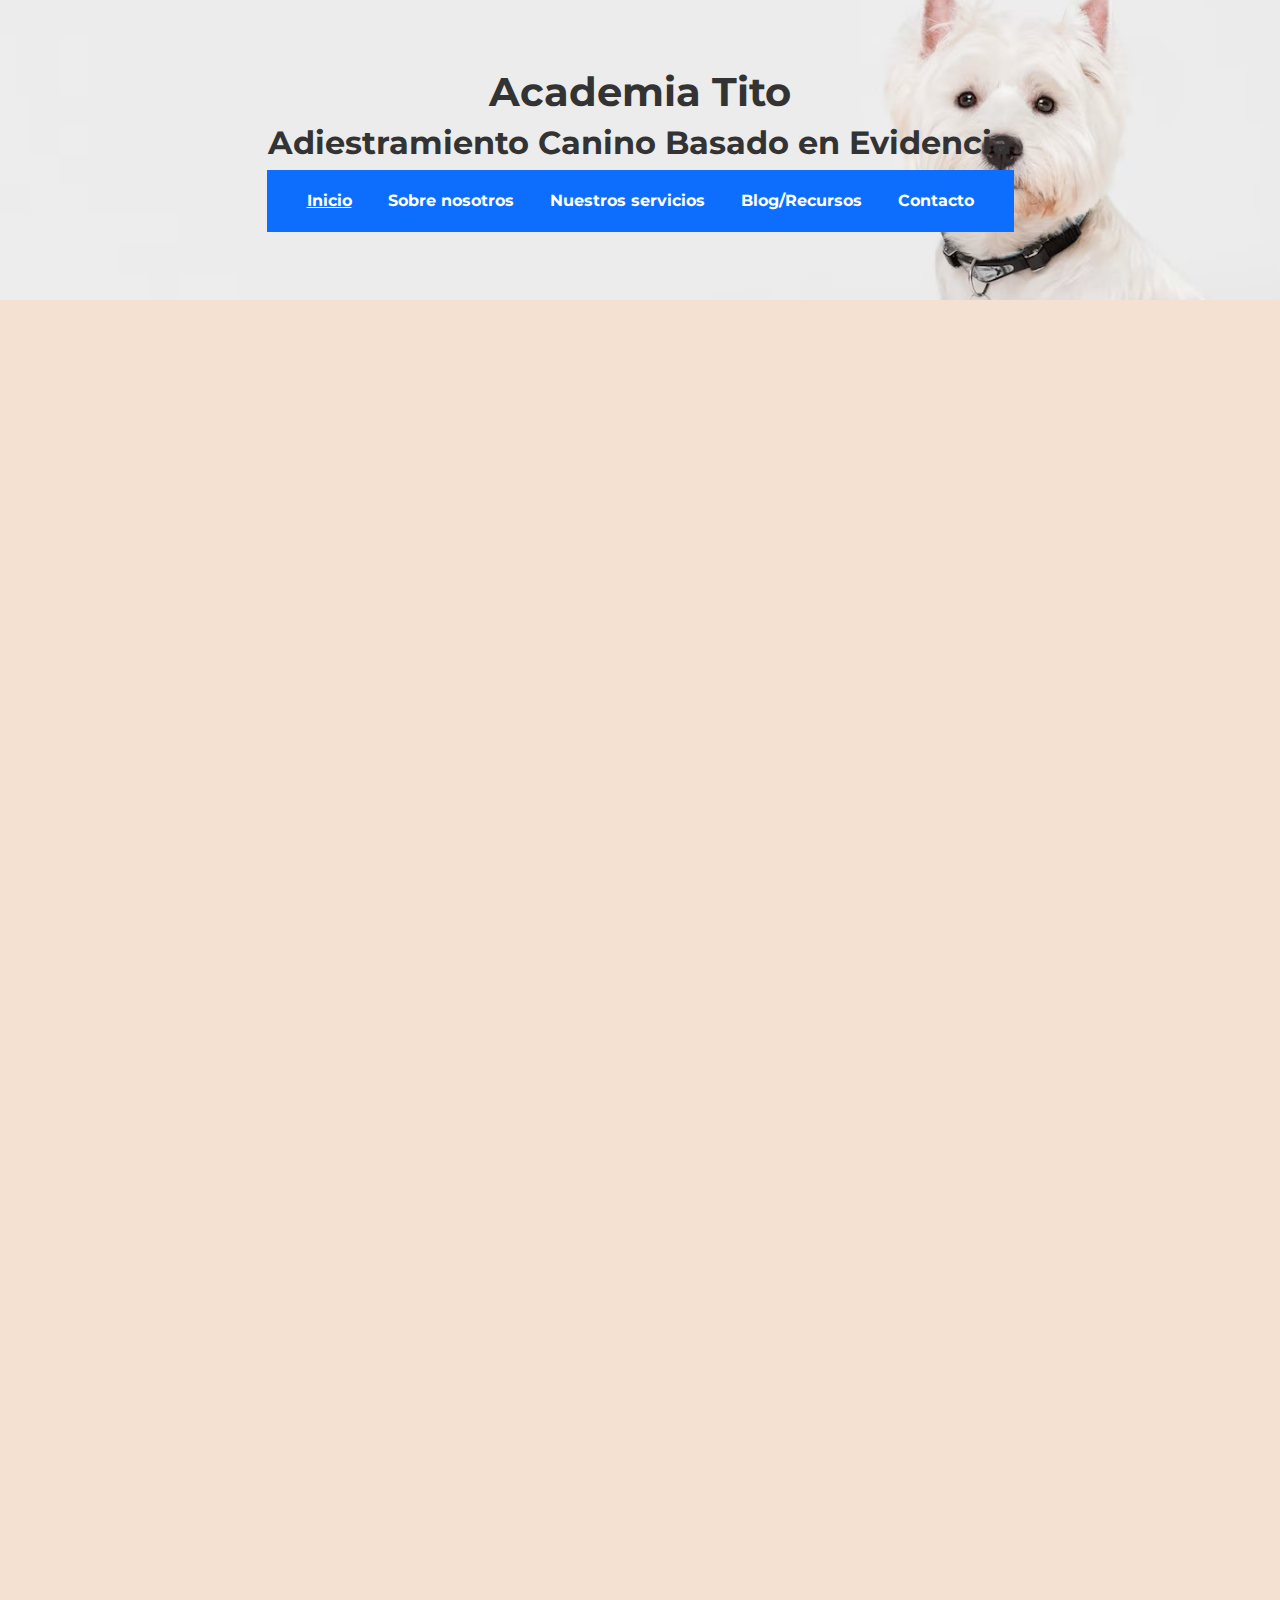
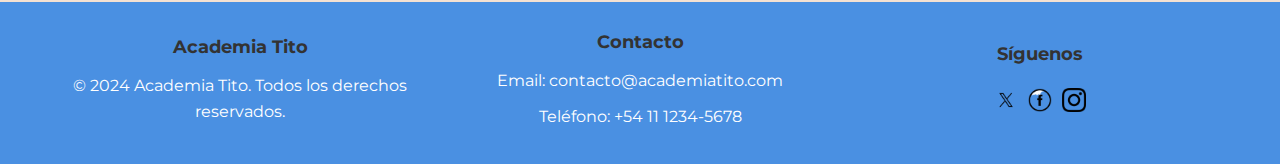
<file: index.html>
<!DOCTYPE html>
<html lang="es">
<head>
    <meta charset="UTF-8">
    <meta name="viewport" content="width=device-width, initial-scale=1.0">
    <meta name="description" content="Academia Tito - Adiestramiento canino basado en evidencia. Aprende técnicas efectivas y científicas para mejorar el comportamiento de tu perro.">
    <title>Academia Tito - Adiestramiento Canino</title>
    <link rel="icon" href="images/dog-1024.webp">
    <link href="https://cdn.jsdelivr.net/npm/bootstrap@5.3.0/dist/css/bootstrap.min.css" rel="stylesheet">
    <link rel="stylesheet" href="css/academia.css">
    <link rel="preconnect" href="https://fonts.googleapis.com">
    <link rel="preconnect" href="https://fonts.gstatic.com" crossorigin>
    <link href="https://fonts.googleapis.com/css2?family=Montserrat:ital,wght@0,100..900;1,100..900&family=Overpass:ital,wght@0,100..900;1,100..900&display=swap" rel="stylesheet">
</head>

<body> 
    <header id="header_index">
        <a href="#"><h1>Academia Tito</h1></a>
        <h2>Adiestramiento Canino Basado en Evidencia</h2>
        <nav class="navbar navbar-expand-lg navbar-dark bg-primary">
            <div class="container-fluid">
                <button class="navbar-toggler" type="button" data-bs-toggle="collapse" data-bs-target="#navbarNav" aria-controls="navbarNav" aria-expanded="false" aria-label="Toggle navigation">
                    <span class="navbar-toggler-icon"></span>
                </button>
                <div class="collapse navbar-collapse" id="navbarNav">
                    <ul class="navbar-nav ms-auto">
                        <li class="nav-item"><a class="nav-link active" href="#">Inicio</a></li>
                        <li class="nav-item"><a class="nav-link" href="pages/nosotros.html">Sobre nosotros</a></li>
                        <li class="nav-item"><a class="nav-link" href="pages/servicios.html">Nuestros servicios</a></li>
                        <li class="nav-item"><a class="nav-link" href="pages/blog.html">Blog/Recursos</a></li>
                        <li class="nav-item"><a class="nav-link" href="pages/contacto.html">Contacto</a></li>
                    </ul>
                </div>
            </div>
        </nav>
    </header>
    <main>
        <section class="container-box image-overlay">
            <img src="images/index1.jpg" alt="Mujr con pelota naranja y jugando con un perro marrón" class="background-image">
            <div class="overlay-content">
                <h2>Perros y tutores felices</h2>
                <p>¿Listo para comenzar el viaje hacia un mejor comportamiento de tu perro? ¡Contáctanos o
                    inscríbete en uno de nuestros cursos hoy mismo!</p>
                <a href="pages/contacto.html" class="boton" role="button">Contáctanos</a>
            </div>
        </section>
        <section class="container-box">
            <h2>Testimonios</h2>
            <p>Bienvenidos a nuestra academia de adiestramiento canino, donde utilizamos
                técnicas basadas en las leyes del aprendizaje del conductismo para lograr un vínculo positivo y efectivo entre los perros y sus dueños. Creemos en un adiestramiento respetuoso, científico y basado en evidencia.</p>
            <div class="container-test">
                <article class="testimonio">
                    <img src="images/test1.jpg" alt="Mujer alzando un perro">
                    <p class="testimonio-text">“Gracias a Academia Tito, mi perro dejó de tirar de la correa en los paseos. Ahora caminamos juntos sin estrés y disfrutamos mucho más del tiempo al aire libre. ¡Súper recomendado!”</p>
                    <p class="testimonio-autor">— Mariana G.</p>
                </article>
                <article class="testimonio">
                    <img src="images/test2.jpg" alt="Joven acariciando un galgo">
                    <p class="testimonio-text">“Tenía miedo de que mi cachorro nunca aprendiera a obedecer, pero con el enfoque de refuerzo positivo todo cambió. ¡Ahora responde a mis comandos y nuestra conexión es increíble!”</p>
                    <p class="testimonio-autor">— Carlos R.</p>
                </article>
                <article class="testimonio">
                    <img src="images/test3.jpg" alt="Mujer joven abrazando a un labrador">
                    <p class="testimonio-text">“Mi perro solía ladrar sin parar y me preocupaba que molestara a los vecinos. Gracias al equipo de Academia Tito, aprendimos juntos a manejar su ansiedad. ¡Ahora está más tranquilo y feliz!”</p>
                    <p class="testimonio-autor">— Ana L.</p>
                </article>
            </div>
            <a href="pages/contacto.html" class="boton" role="button">Contáctanos</a>
        </section>
    </main>
    <footer class="footer">
        <div class="footer-container">
            <div class="footer-div">
                <h3>Academia Tito</h3>
                <p>&copy; 2024 Academia Tito. Todos los derechos reservados.</p>
            </div>
            <div class="footer-div">
                <h3>Contacto</h3>
                <p>Email: contacto@academiatito.com</p>
                <p>Teléfono: +54 11 1234-5678</p>
            </div>
            <div class="footer-div">
                <h3>Síguenos</h3>
                <ul class="social">
                    <li><a href="https://x.com/AcademiaTito" target="_blank">                    
                        <img src="images/x_logo.png" alt="Icono de X" class="icon">
                    </a></li>
                    <li><a href="https://facebook.com/AcademiaTito" target="_blank">
                        <img src="images/fb_logo.png" alt="Icono de Facebook" class="icon">
                    </a></li>
                    <li><a href="https://instagram.com/AcademiaTito" target="_blank">
                        <img src="images/ig_logo.png" alt="Icono de Instagram" class="icon">
                    </a></li>
                </ul> 
            </div>
        </div>
    </footer>
    <script src="https://cdn.jsdelivr.net/npm/bootstrap@5.3.0/dist/js/bootstrap.bundle.min.js"></script>
</body>
</html>
</file>
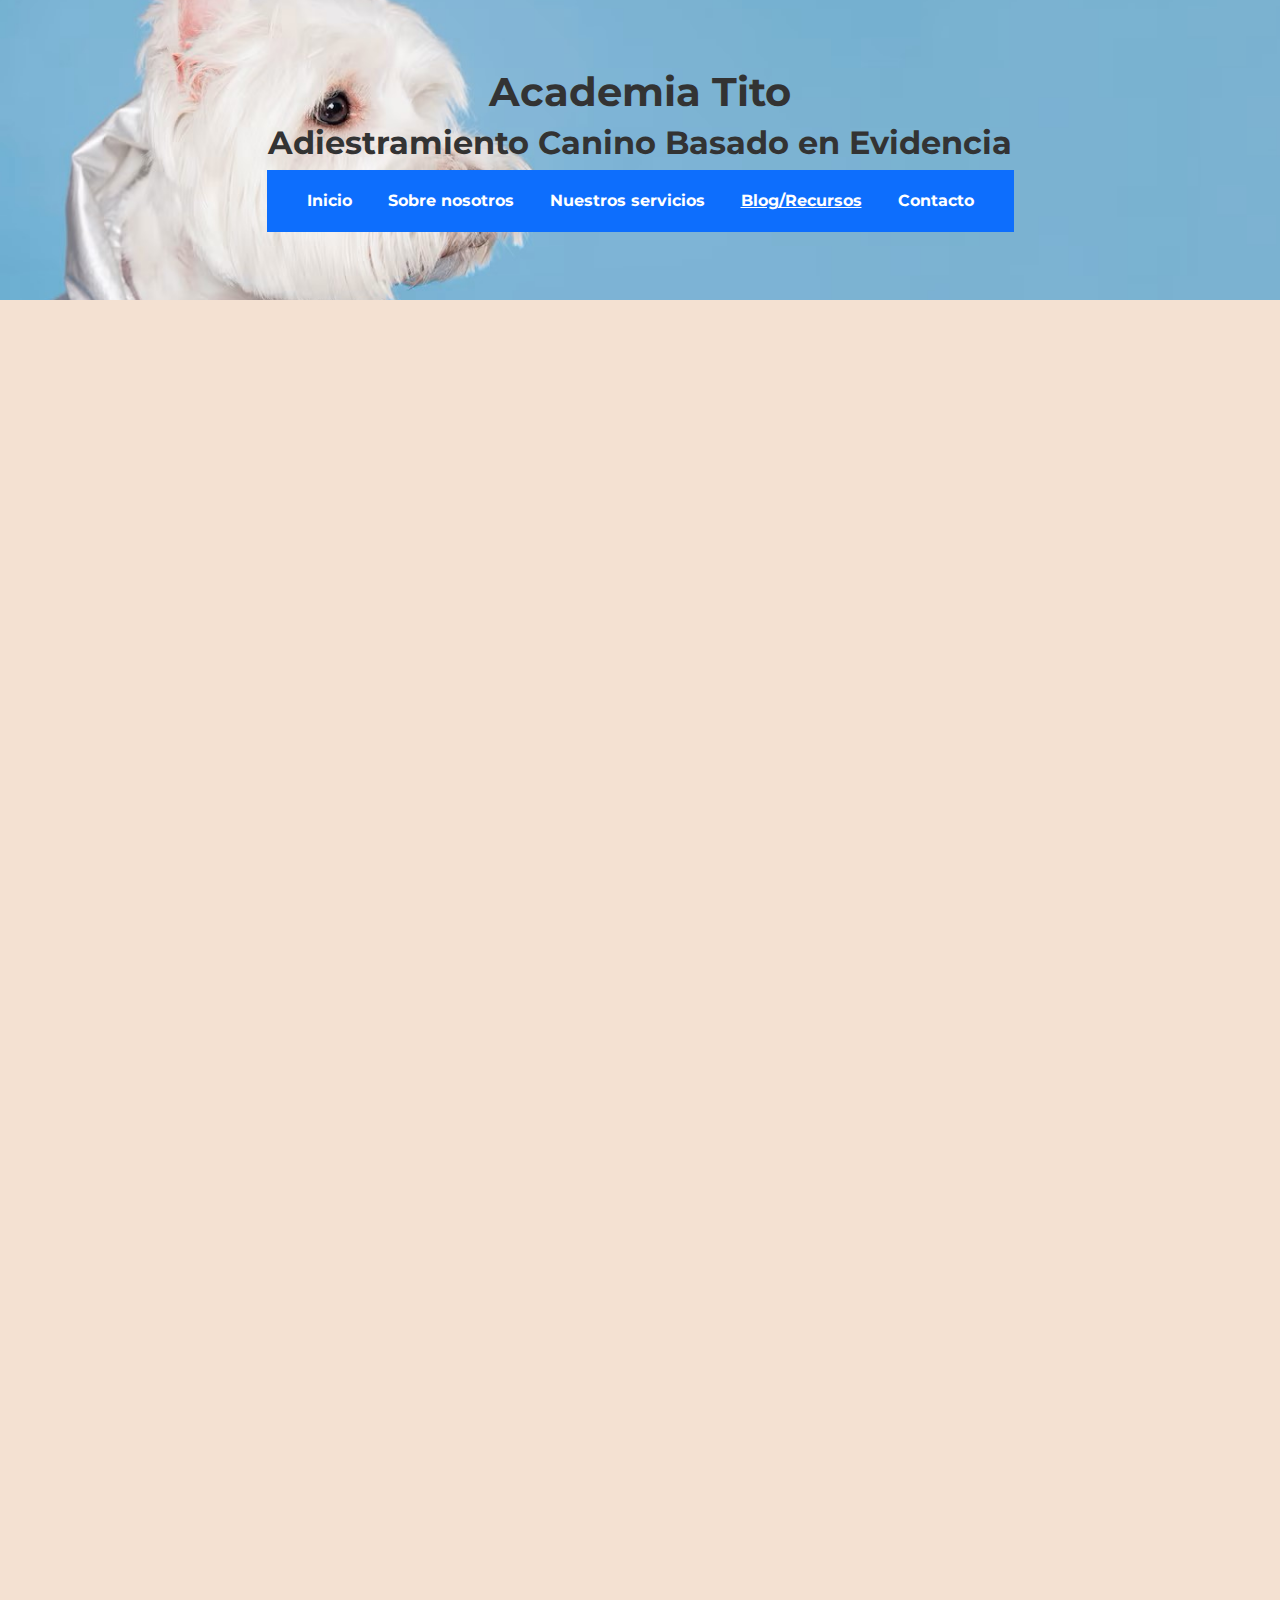
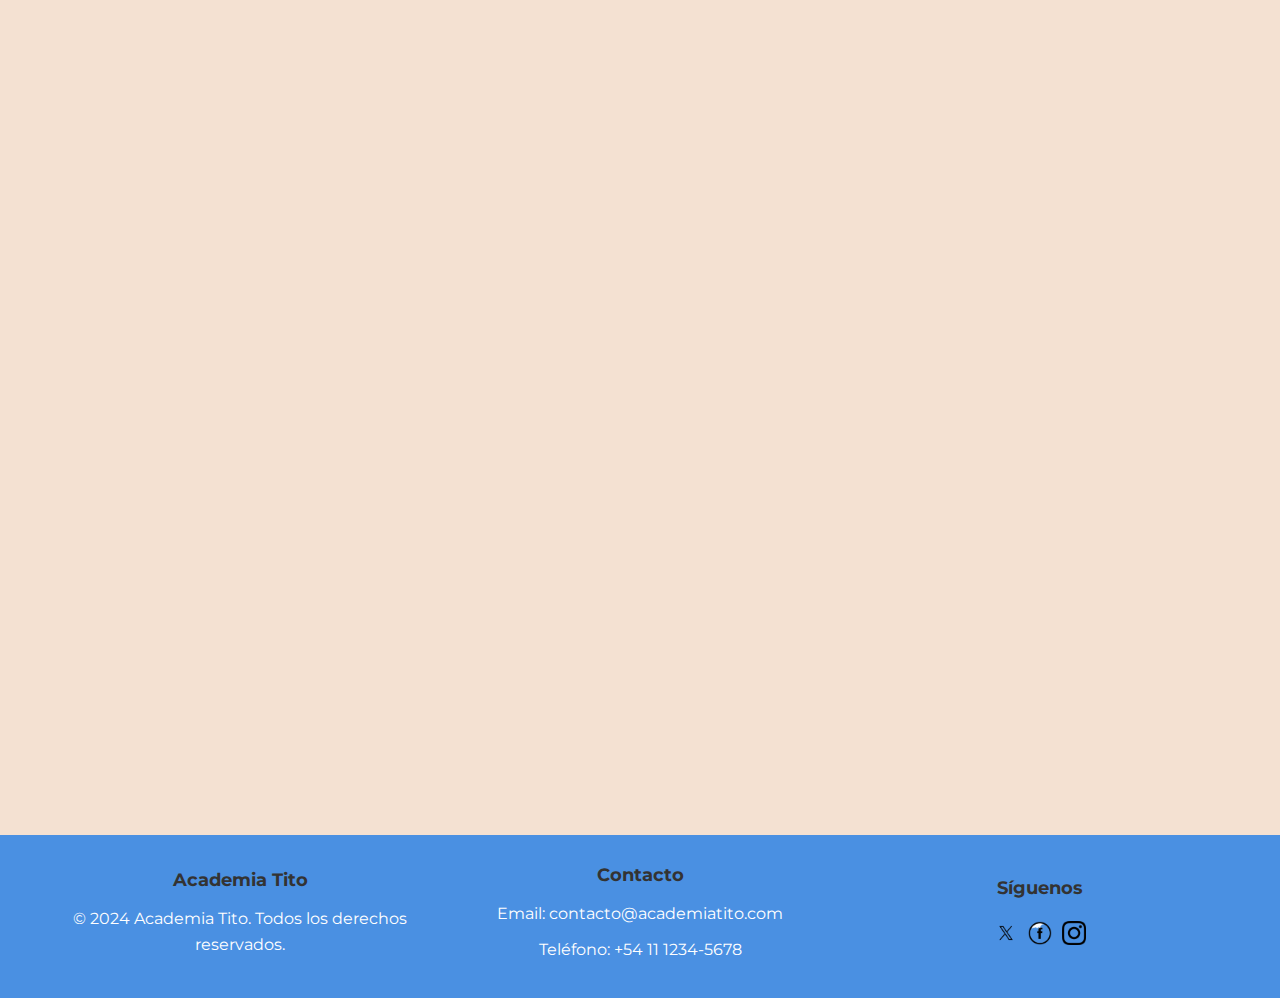
<file: pages/blog.html>
<!DOCTYPE html>
<html lang="es">
<head>
    <meta charset="UTF-8">
    <meta name="viewport" content="width=device-width, initial-scale=1.0">
    <meta name="description" content="Explora artículos, videos y estudios sobre adiestramiento canino basado en evidencia.">
    <title>Academia Tito - Blog</title>
    <link rel="icon" href="images/dog-1024.webp">
    <link href="https://cdn.jsdelivr.net/npm/bootstrap@5.3.0/dist/css/bootstrap.min.css" rel="stylesheet">
    <link rel="stylesheet" href="../css/academia.css">
    <link rel="preconnect" href="https://fonts.googleapis.com">
    <link rel="preconnect" href="https://fonts.gstatic.com" crossorigin>
    <link href="https://fonts.googleapis.com/css2?family=Montserrat:ital,wght@0,100..900;1,100..900&family=Overpass:ital,wght@0,100..900;1,100..900&display=swap" rel="stylesheet">
</head>

<body> 
    <header id="header_blog">
        <a href="../index.html"><h1>Academia Tito</h1></a>
        <h2>Adiestramiento Canino Basado en Evidencia</h2>
        <nav class="navbar navbar-expand-lg navbar-dark bg-primary">
            <div class="container-fluid">
                <button class="navbar-toggler" type="button" data-bs-toggle="collapse" data-bs-target="#navbarNav" aria-controls="navbarNav" aria-expanded="false" aria-label="Toggle navigation">
                    <span class="navbar-toggler-icon"></span>
                </button>
                <div class="collapse navbar-collapse" id="navbarNav">
                    <ul class="navbar-nav ms-auto">
                        <li class="nav-item"><a class="nav-link" href="../index.html">Inicio</a></li>
                        <li class="nav-item"><a class="nav-link" href="nosotros.html">Sobre nosotros</a></li>
                        <li class="nav-item"><a class="nav-link" href="servicios.html">Nuestros servicios</a></li>
                        <li class="nav-item"><a class="nav-link active" href="#">Blog/Recursos</a></li>
                        <li class="nav-item"><a class="nav-link" href="contacto.html">Contacto</a></li>
                    </ul>
                </div>
            </div>
        </nav>
    </header>
    
    <main>
        <section class="container-box">
            <h2>Artículos</h2>
            <p>Explora nuestros artículos llenos de consejos prácticos sobre adiestramiento y cuidado canino. Aprende cómo aplicar el
                conductismo en el día a día con tu mascota.</p>
            <div class="blog-container">
                <article class="blog-item">
                    <img src="../images/comando_sit_perro.jpg" alt="Perro sentado mirando a su humano mientras espera una señal en una clase de obediencia básica">
                    <h3>Cómo enseñar a tu perro a sentarse</h3>
                    <p>Aprende técnicas de refuerzo positivo para que tu perro obedezca comandos básicos.</p>
                    <a href="#" class="boton">Leer más</a>
                </article>
                <article class="blog-item">
                    <img src="../images/errores-adiestramiento.jpg" alt="Perro acostado entre papel higiénico con expresión de culpa mientras una persona lo señala">
                    <h3>5 errores comunes en el adiestramiento</h3>
                    <p>Descubre qué evitar al entrenar a tu perro y cómo corregir errores habituales.</p>
                    <a href="#" class="boton">Leer más</a>
                </article>
                <article class="blog-item">
                    <img src="../images/socializacion-perros.jpg" alt="Dos perros pequeños socializando entre sí durante un paseo al aire libre">
                    <h3>La importancia de la socialización temprana</h3>
                    <p>Conoce por qué socializar a tu cachorro desde joven es clave para su bienestar.</p>
                    <a href="#" class="boton">Leer más</a>
                </article>
            </div>
        </section>
      
        <section class="container-box">
            <h2>Videos / Tutoriales</h2>
            <p>Consulta nuestros videos y tutoriales donde te mostramos técnicas prácticas de adiestramiento basadas en el conductismo. Todo lo que necesitas saber para empezar está al alcance de un clic.</p>
            <div class="video-container">
                <iframe width="560" height="315" src="https://www.youtube.com/embed/5qFTKHGO4ws?si=m1syFTFQoJKNVtXE" title="YouTube video player" frameborder="0" allow="accelerometer; autoplay; clipboard-write; encrypted-media; gyroscope; picture-in-picture; web-share" referrerpolicy="strict-origin-when-cross-origin" allowfullscreen></iframe>
                <iframe width="560" height="315" src="https://www.youtube.com/embed/Xp5DQwdPUvY?si=pYntvxwPKmjZlWm3" title="YouTube video player" frameborder="0" allow="accelerometer; autoplay; clipboard-write; encrypted-media; gyroscope; picture-in-picture; web-share" referrerpolicy="strict-origin-when-cross-origin" allowfullscreen></iframe>
            </div>
        </section>

        <section class="container-box">
            <h2>Investigaciones y estudios</h2>
            <p>Accede a investigaciones y estudios que respaldan nuestros métodos de adiestramiento. Creemos en la importancia de la ciencia para ofrecer el mejor adiestramiento posible.</p>
            <ul class="investigaciones-container">
                <li><a href="#">Adiestramiento canino cognitivo-emocional</a></li>
                <li><a href="#">Manual de Adiestramiento: Obediencia básica</a></li>
                <li><a href="#">Centro de adiestramiento canino - NILCACF SA</a></li>
            </ul>
            <a href="contacto.html" class="boton">Contáctanos</a>
        </section>
    </main>
    
    <footer class="footer">
        <div class="footer-container">
            <div class="footer-div">
                <h3>Academia Tito</h3>
                <p>&copy; 2024 Academia Tito. Todos los derechos reservados.</p>
            </div>
            <div class="footer-div">
                <h3>Contacto</h3>
                <p>Email: contacto@academiatito.com</p>
                <p>Teléfono: +54 11 1234-5678</p>
            </div>
            <div class="footer-div">
                <h3>Síguenos</h3>
                <ul class="social">
                    <li><a href="https://x.com/AcademiaTito" target="_blank">                    
                        <img src="../images/x_logo.png" alt="Icono de X" class="icon">
                    </a></li>
                    <li><a href="https://facebook.com/AcademiaTito" target="_blank">
                        <img src="../images/fb_logo.png" alt="Icono de Facebook" class="icon">
                    </a></li>
                    <li><a href="https://instagram.com/AcademiaTito" target="_blank">
                        <img src="../images/ig_logo.png" alt="Icono de Instagram" class="icon">
                    </a></li>
                </ul> 
            </div>
        </div>
    </footer>
<script src="https://cdn.jsdelivr.net/npm/bootstrap@5.3.0/dist/js/bootstrap.bundle.min.js"></script>
</body>

</html>
</file>
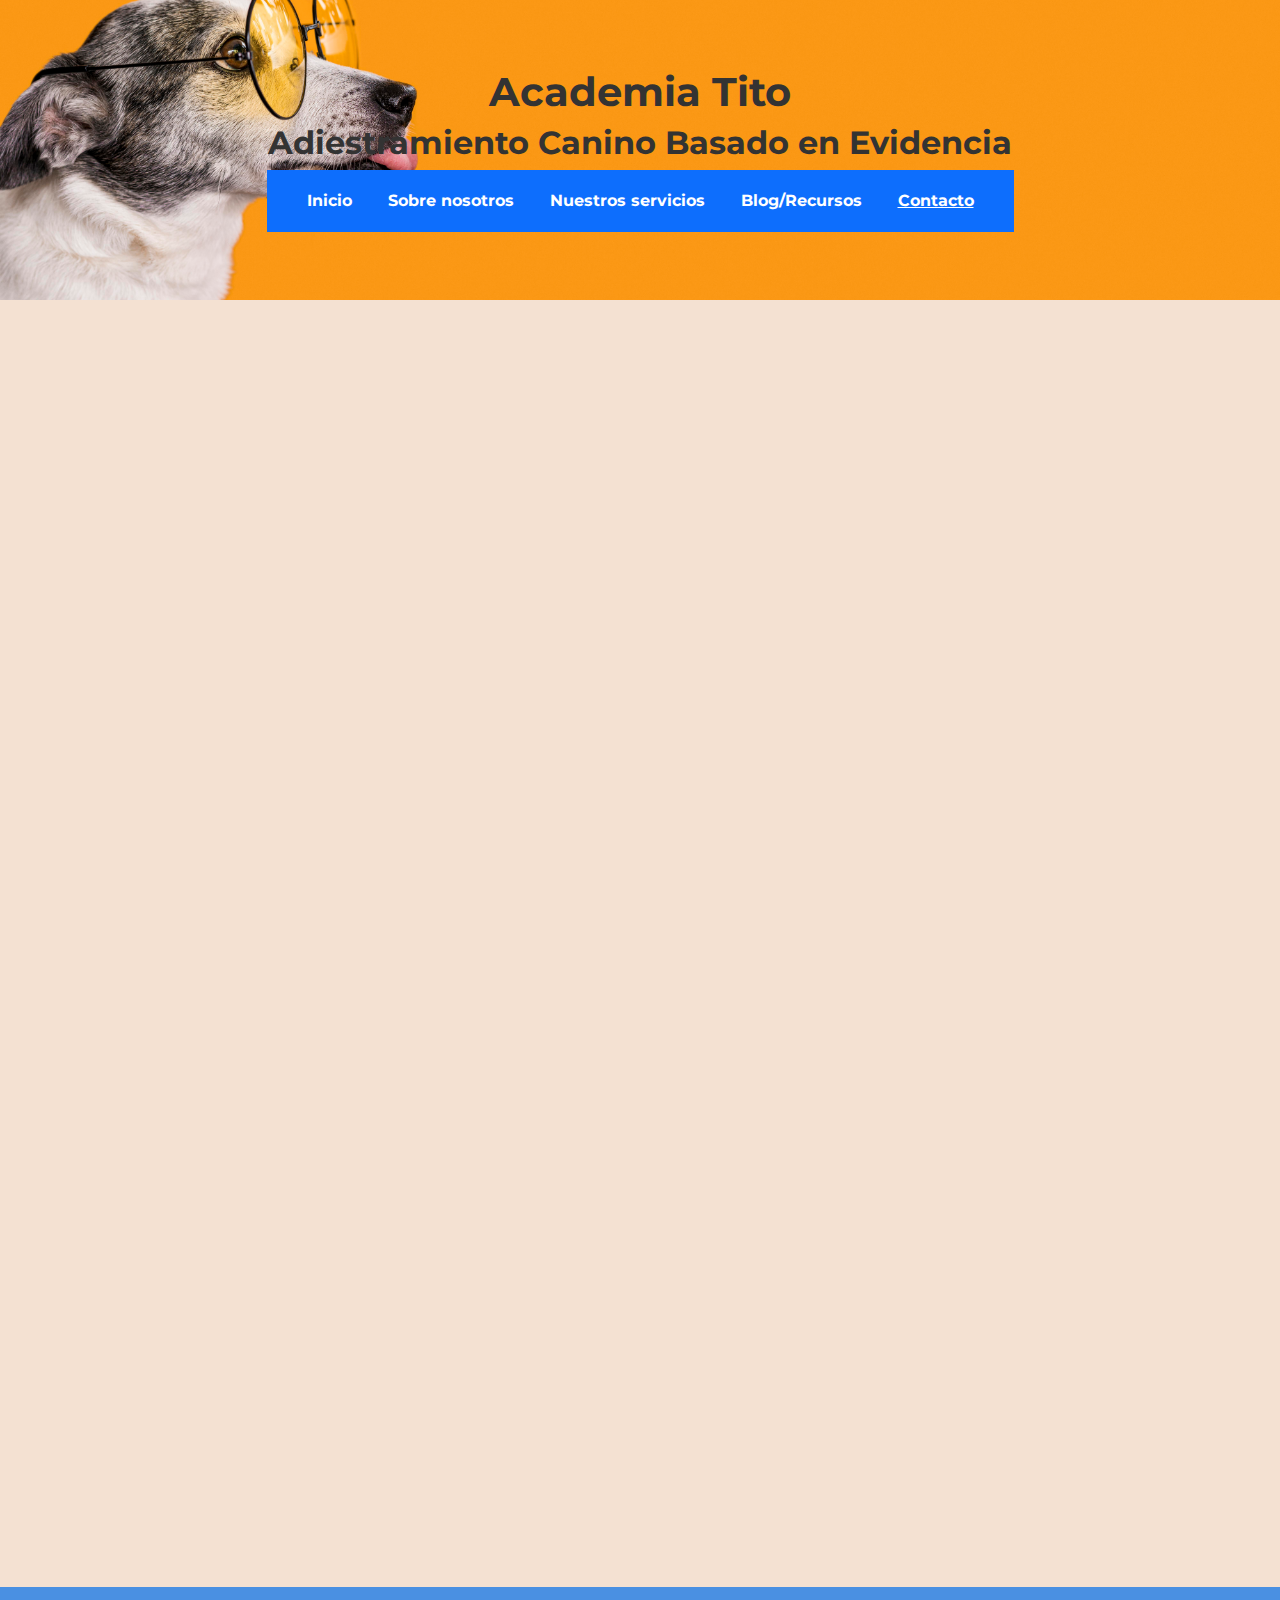
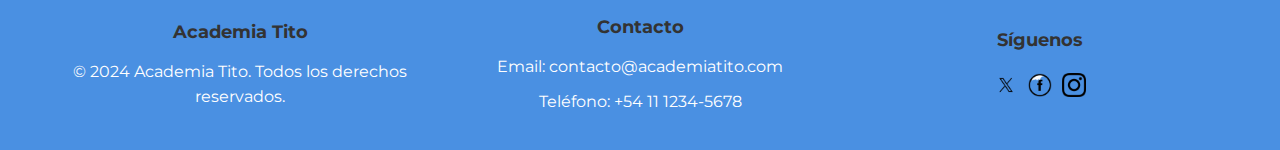
<file: pages/contacto.html>
<!DOCTYPE html>
<html lang="es">
<head>
    <meta charset="UTF-8">
    <meta name="viewport" content="width=device-width, initial-scale=1.0">
    <meta name="description" content="Contáctanos para obtener más información sobre nuestros servicios de adiestramiento canino.">
    <title>Academia Tito - Contacto</title>
    <link rel="icon" href="images/dog-1024.webp">
    <link href="https://cdn.jsdelivr.net/npm/bootstrap@5.3.0/dist/css/bootstrap.min.css" rel="stylesheet">
    <link rel="stylesheet" href="../css/academia.css">
    <link rel="preconnect" href="https://fonts.googleapis.com">
    <link rel="preconnect" href="https://fonts.gstatic.com" crossorigin>
    <link href="https://fonts.googleapis.com/css2?family=Montserrat:ital,wght@0,100..900;1,100..900&family=Overpass:ital,wght@0,100..900;1,100..900&display=swap" rel="stylesheet">
</head>

<body> 
    <header id="header_contacto">
        <a href="../index.html"><h1>Academia Tito</h1></a>
        <h2>Adiestramiento Canino Basado en Evidencia</h2>
        <nav class="navbar navbar-expand-lg navbar-dark bg-primary">
            <div class="container-fluid">
                <button class="navbar-toggler" type="button" data-bs-toggle="collapse" data-bs-target="#navbarNav" aria-controls="navbarNav" aria-expanded="false" aria-label="Toggle navigation">
                    <span class="navbar-toggler-icon"></span>
                </button>
                <div class="collapse navbar-collapse" id="navbarNav">
                    <ul class="navbar-nav ms-auto">
                        <li class="nav-item"><a class="nav-link" href="../index.html">Inicio</a></li>
                        <li class="nav-item"><a class="nav-link" href="nosotros.html">Sobre nosotros</a></li>
                        <li class="nav-item"><a class="nav-link" href="servicios.html">Nuestros servicios</a></li>            
                        <li class="nav-item"><a class="nav-link" href="blog.html">Blog/Recursos</a></li>            
                        <li class="nav-item"><a class="nav-link active" href="#">Contacto</a></li>
                    </ul>
                </div>
            </div>
        </nav>
    </header>
    
    <main>
        <section class="container-box">
            <h2>Contáctanos</h2>
            <p>Si tienes alguna pregunta o quieres saber más sobre nuestros servicios, completa el formulario de contacto y nos pondremos en contacto contigo a la brevedad.</p>
            <form action="#" method="post" class="formulario-contacto">
                <label for="nombre">Nombre</label>
                <input type="text" id="nombre" name="nombre" placeholder="Tu nombre completo" required>
                
                <label for="email">Correo electrónico</label>
                <input type="email" id="email" name="email" placeholder="Tu correo electrónico" required>
                
                <label for="mensaje">¿Por qué nos escribes?</label>
                <textarea id="mensaje" name="mensaje" rows="5" placeholder="Escribe aquí el motivo de tu consulta..." required></textarea>
                
                <button type="submit" class="boton">Enviar</button>
            </form>
        </section>

        <section class="container-box">
            <h2>Información de contacto directo</h2>
            <p>Teléfono: +54 11 1234-5678</p> 
            <p>Email: <a href="mailto:contacto@academiatito.com">contacto@academiatito.com</a></p> 
            <p>Encuéntranos en el corazón de la ciudad. Consulta el mapa interactivo para obtener direcciones precisas.</p>
            <iframe src="https://www.google.com/maps/embed?pb=!1m18!1m12!1m3!1d3283.911105821491!2d-58.44282182065436!3d-34.606409299999996!2m3!1f0!2f0!3f0!3m2!1i1024!2i768!4f13.1!3m3!1m2!1s0x95bcca6c70bb74a7%3A0x350f6468a9fdbe9a!2sArtesanos!5e0!3m2!1ses-419!2sar!4v1739802052632!5m2!1ses-419!2sar" allowfullscreen="" loading="lazy" referrerpolicy="no-referrer-when-downgrade"></iframe>
            <p>Estamos disponibles de lunes a viernes de 9 a 18 horas. Síguenos en nuestras redes sociales para estar al día con nuestras novedades y consejos.</p>
            <ul class="social-ctc">
                <li><a href="https://facebook.com/academiatito" target="_blank">
                    <img src="../images/fb_logo.png" alt="Facebook" class="icon"> Facebook</a></li>
                <li><a href="https://x.com/academiatito" target="_blank">
                    <img src="../images/x_logo.png" alt="X" class="icon"> Twitter</a></li>
                <li><a href="https://instagram.com/academiatito" target="_blank">
                    <img src="../images/ig_logo.png" alt="Instagram" class="icon"> Instagram</a></li>
            </ul>
        </section>
    </main>
    
    <footer class="footer">
        <div class="footer-container">
            <div class="footer-div">
                <h3>Academia Tito</h3>
                <p>&copy; 2024 Academia Tito. Todos los derechos reservados.</p>
            </div>
            <div class="footer-div">
                <h3>Contacto</h3>
                <p>Email: contacto@academiatito.com</p>
                <p>Teléfono: +54 11 1234-5678</p>
            </div>
            <div class="footer-div">
                <h3>Síguenos</h3>
                <ul class="social">
                    <li><a href="https://x.com/AcademiaTito" target="_blank">
                        <img src="../images/x_logo.png" alt="Icono de X" class="icon">
                    </a></li>
                    <li><a href="https://facebook.com/AcademiaTito" target="_blank">
                        <img src="../images/fb_logo.png" alt="Icono de Facebook" class="icon">
                    </a></li>
                    <li><a href="https://instagram.com/AcademiaTito" target="_blank">
                        <img src="../images/ig_logo.png" alt="Icono de Instagram" class="icon">
                    </a></li>
                </ul> 
            </div>
        </div>
    </footer>
    <script src="https://cdn.jsdelivr.net/npm/bootstrap@5.3.0/dist/js/bootstrap.bundle.min.js"></script>
</body>
</html>
</file>
<file: css/academia.css>
.certificaciones-container, .equipo-container, .historia-container, .social-ctc, .video-container, .planes-container, .servicios-personalizados, .container-services, .contacto-boton, .container-test, .image-overlay .overlay-content, .image-overlay, .social, .footer-container, #header_contacto, #header_nosotros, #header_servicios, #header_blog, #header_index, .container-box, .flex-center {
  display: flex;
  justify-content: center;
  align-items: center;
}

.grid-center {
  display: grid;
  place-items: center;
}

.formulario-contacto button, .blog-item .boton, .planes-container .planes-info .boton, .servicio .boton, .contacto-boton a, .boton {
  display: inline-block;
  text-align: center;
  font-weight: bold;
  padding: 10px 20px;
  border-radius: 5px;
  transition: background 0.3s ease, transform 0.2s ease;
  border: 2px solid transparent;
}

@keyframes fadeIn {
  from {
    opacity: 0;
    transform: translateY(20px);
  }
  to {
    opacity: 1;
    transform: translateY(0);
  }
}
.certificaciones-container, .equipo-container, .historia-container, .social-ctc, .video-container, .planes-container, .servicios-personalizados, .container-services, .contacto-boton, .container-test, .image-overlay .overlay-content, .image-overlay, .social, .footer-container, #header_contacto, #header_nosotros, #header_servicios, #header_blog, #header_index, .container-box, .flex-center {
  display: flex;
  justify-content: center;
  align-items: center;
}

.grid-center {
  display: grid;
  place-items: center;
}

.formulario-contacto button, .blog-item .boton, .planes-container .planes-info .boton, .servicio .boton, .contacto-boton a, .boton {
  display: inline-block;
  text-align: center;
  font-weight: bold;
  padding: 10px 20px;
  border-radius: 5px;
  transition: background 0.3s ease, transform 0.2s ease;
  border: 2px solid transparent;
}

@keyframes fadeIn {
  from {
    opacity: 0;
    transform: translateY(20px);
  }
  to {
    opacity: 1;
    transform: translateY(0);
  }
}
body {
  font-family: "Montserrat", sans-serif;
  font-size: 16px;
  line-height: 1.6;
  background-color: #F4E1D2;
  margin: 0;
  padding: 0;
  color: #333;
  overflow-x: hidden;
}

h1, h2, h3 {
  font-weight: bold;
  text-align: center;
  color: #333;
}

.container {
  max-width: 1200px;
  width: 90%;
  margin: 0 auto;
  padding: 10px;
}

a {
  color: #4A90E2;
  text-decoration: none;
  transition: color 0.3s ease;
}
a:hover {
  color: #357ABD;
}

.hidden {
  display: none;
}

.text-center {
  text-align: center;
}

.certificaciones-container, .equipo-container, .historia-container, .social-ctc, .video-container, .planes-container, .servicios-personalizados, .container-services, .contacto-boton, .container-test, .image-overlay .overlay-content, .image-overlay, .social, .footer-container, #header_contacto, #header_nosotros, #header_servicios, #header_blog, #header_index, .container-box, .flex-center {
  display: flex;
  justify-content: center;
  align-items: center;
}

.grid-center {
  display: grid;
  place-items: center;
}

.formulario-contacto button, .blog-item .boton, .planes-container .planes-info .boton, .servicio .boton, .contacto-boton a, .boton {
  display: inline-block;
  text-align: center;
  font-weight: bold;
  padding: 10px 20px;
  border-radius: 5px;
  transition: background 0.3s ease, transform 0.2s ease;
  border: 2px solid transparent;
}

@keyframes fadeIn {
  from {
    opacity: 0;
    transform: translateY(20px);
  }
  to {
    opacity: 1;
    transform: translateY(0);
  }
}
.container-box {
  opacity: 0;
  animation: fadeIn 1s ease-out forwards;
  display: flex;
  background-color: #ffffff;
  width: 100%;
  max-width: 90%;
  flex-direction: column;
  text-align: center;
  align-items: center;
  padding: 30px;
  margin: 40px auto;
  border-radius: 5px;
  box-shadow: 0px 4px 6px rgba(0, 0, 0, 0.1);
}
.container-box p {
  max-width: 900px;
  text-align: center;
}

.container-test {
  align-self: stretch;
  display: flex !important;
  flex-wrap: wrap;
  justify-content: space-between;
  gap: 20px;
  max-width: 1200px;
  margin: auto;
}
.container-test article {
  width: 30%;
  text-align: center;
}
.container-test article img {
  width: 100%;
  border-radius: 5px;
}

.certificaciones-container, .equipo-container, .historia-container, .social-ctc, .video-container, .planes-container, .servicios-personalizados, .container-services, .contacto-boton, .container-test, .image-overlay .overlay-content, .image-overlay, .social, .footer-container, #header_contacto, #header_nosotros, #header_servicios, #header_blog, #header_index, .flex-center, .container-box {
  display: flex;
  justify-content: center;
  align-items: center;
}

.grid-center {
  display: grid;
  place-items: center;
}

.formulario-contacto button, .blog-item .boton, .planes-container .planes-info .boton, .servicio .boton, .contacto-boton a, .boton {
  display: inline-block;
  text-align: center;
  font-weight: bold;
  padding: 10px 20px;
  border-radius: 5px;
  transition: background 0.3s ease, transform 0.2s ease;
  border: 2px solid transparent;
}

@keyframes fadeIn {
  from {
    opacity: 0;
    transform: translateY(20px);
  }
  to {
    opacity: 1;
    transform: translateY(0);
  }
}
.navbar {
  background-color: #4A90E2;
  z-index: 3;
  position: relative;
  padding: 10px;
}
.navbar .navbar-toggler {
  border: none;
}
.navbar .navbar-toggler:focus {
  outline: none;
  box-shadow: none;
}
.navbar .navbar-nav .nav-item {
  margin: 0 10px;
}
.navbar .navbar-nav .nav-item .nav-link {
  color: #ffffff;
  font-weight: bold;
  transition: color 0.3s ease;
}
.navbar .navbar-nav .nav-item .nav-link:hover {
  color: #357ABD;
}
.navbar .navbar-nav .nav-item .nav-link.active {
  text-decoration: underline;
}

#header_contacto, #header_nosotros, #header_servicios, #header_blog, #header_index {
  background-size: cover;
  background-position: center;
  background-repeat: no-repeat;
  height: 300px;
  flex-direction: column;
  text-align: center;
  color: #000000;
  padding: 40px 0;
}

#header_index {
  background-image: url("../images/banner1.jpeg");
}

#header_blog {
  background-image: url("../images/banner2.jpeg");
}

#header_servicios {
  background-image: url("../images/banner3.jpg");
}

#header_nosotros {
  background-image: url("../images/banner4.jpg");
}

#header_contacto {
  background-image: url("../images/banner5.jpg");
}

.certificaciones-container, .equipo-container, .historia-container, .social-ctc, .video-container, .planes-container, .servicios-personalizados, .container-services, .contacto-boton, .container-test, .image-overlay .overlay-content, .image-overlay, .social, .footer-container, .flex-center, .container-box, #header_index, #header_blog, #header_servicios, #header_nosotros, #header_contacto {
  display: flex;
  justify-content: center;
  align-items: center;
}

.grid-center {
  display: grid;
  place-items: center;
}

.formulario-contacto button, .blog-item .boton, .planes-container .planes-info .boton, .servicio .boton, .contacto-boton a, .boton {
  display: inline-block;
  text-align: center;
  font-weight: bold;
  padding: 10px 20px;
  border-radius: 5px;
  transition: background 0.3s ease, transform 0.2s ease;
  border: 2px solid transparent;
}

@keyframes fadeIn {
  from {
    opacity: 0;
    transform: translateY(20px);
  }
  to {
    opacity: 1;
    transform: translateY(0);
  }
}
footer {
  background-color: #4A90E2;
  color: #ffffff;
  padding: 20px 0;
  text-align: center;
}

.footer-container {
  justify-content: space-around;
  flex-wrap: wrap;
  max-width: 1200px;
  margin: auto;
}

.footer-div {
  display: flex;
  flex-direction: column;
  flex: 1;
  padding: 10px;
  align-items: center;
  min-width: 250px;
  text-align: center;
}
.footer-div h3 {
  font-size: 18px;
  margin-bottom: 10px;
}
.footer-div p {
  margin: 5px 0;
}

.social {
  list-style: none;
  gap: 10px;
  padding: 0;
  margin: 10px 0;
}
.social img {
  width: 24px;
  height: 24px;
}

.certificaciones-container, .equipo-container, .historia-container, .social-ctc, .video-container, .planes-container, .servicios-personalizados, .container-services, .contacto-boton, .container-test, .image-overlay .overlay-content, .image-overlay, .flex-center, .container-box, #header_index, #header_blog, #header_servicios, #header_nosotros, #header_contacto, .footer-container, .social {
  display: flex;
  justify-content: center;
  align-items: center;
}

.grid-center {
  display: grid;
  place-items: center;
}

.formulario-contacto button, .blog-item .boton, .planes-container .planes-info .boton, .servicio .boton, .contacto-boton a, .boton {
  display: inline-block;
  text-align: center;
  font-weight: bold;
  padding: 10px 20px;
  border-radius: 5px;
  transition: background 0.3s ease, transform 0.2s ease;
  border: 2px solid transparent;
}

@keyframes fadeIn {
  from {
    opacity: 0;
    transform: translateY(20px);
  }
  to {
    opacity: 1;
    transform: translateY(0);
  }
}
.boton {
  background-color: #4A90E2;
  color: white;
  margin: 10px 0;
}
.boton:hover {
  background-color: #357ABD;
  transform: scale(1.05);
  border-color: white;
}
.boton:hover {
  background-color: #357ABD;
  color: #ffffff;
  border-color: #ffffff;
  transform: scale(1.05);
}

.certificaciones-container, .equipo-container, .historia-container, .social-ctc, .video-container, .planes-container, .servicios-personalizados, .container-services, .contacto-boton, .container-test, .image-overlay .overlay-content, .image-overlay, .flex-center, .container-box, #header_index, #header_blog, #header_servicios, #header_nosotros, #header_contacto, .footer-container, .social {
  display: flex;
  justify-content: center;
  align-items: center;
}

.grid-center {
  display: grid;
  place-items: center;
}

.formulario-contacto button, .blog-item .boton, .planes-container .planes-info .boton, .servicio .boton, .contacto-boton a, .boton {
  display: inline-block;
  text-align: center;
  font-weight: bold;
  padding: 10px 20px;
  border-radius: 5px;
  transition: background 0.3s ease, transform 0.2s ease;
  border: 2px solid transparent;
}

@keyframes fadeIn {
  from {
    opacity: 0;
    transform: translateY(20px);
  }
  to {
    opacity: 1;
    transform: translateY(0);
  }
}
.image-overlay {
  position: relative;
  width: 100%;
  height: 450px;
  text-align: center;
  overflow: hidden;
}
.image-overlay .background-image {
  position: absolute;
  top: 0;
  left: 0;
  width: 100%;
  height: 100%;
  -o-object-fit: cover;
     object-fit: cover;
  z-index: 1;
}
.image-overlay .overlay-content {
  position: absolute;
  width: 100%;
  height: 100%;
  flex-direction: column;
  z-index: 2;
  background: rgba(0, 0, 0, 0.5);
  padding: 20px;
  color: #ffffff;
  border-radius: 5px;
}
.image-overlay .overlay-content h2 {
  color: #ffffff;
}

.container-test {
  justify-content: space-around;
  flex-wrap: wrap;
  gap: 20px;
}
.container-test .testimonio {
  display: flex;
  flex-direction: column;
  align-items: center;
  text-align: left;
  padding: 20px;
  border-bottom: 1px solid rgba(0, 0, 0, 0.1);
  max-width: 800px;
  margin: 10px auto;
}
.container-test .testimonio img {
  max-width: 350px;
  border-radius: 50%;
  margin-bottom: 10px;
}
.container-test .testimonio .testimonio-text {
  font-style: italic;
  margin-bottom: 5px;
}
.container-test .testimonio .testimonio-autor {
  font-weight: bold;
  text-align: right;
  width: 100%;
}

.contacto-boton {
  margin-top: 20px;
}
.contacto-boton a {
  background-color: #4A90E2;
  color: white;
}
.contacto-boton a:hover {
  background-color: #357ABD;
  transform: scale(1.05);
  border-color: white;
}

.certificaciones-container, .equipo-container, .historia-container, .social-ctc, .video-container, .planes-container, .servicios-personalizados, .container-services, .flex-center, .container-box, #header_index, #header_blog, #header_servicios, #header_nosotros, #header_contacto, .footer-container, .social, .image-overlay, .image-overlay .overlay-content, .container-test, .contacto-boton {
  display: flex;
  justify-content: center;
  align-items: center;
}

.grid-center {
  display: grid;
  place-items: center;
}

.formulario-contacto button, .blog-item .boton, .planes-container .planes-info .boton, .servicio .boton, .boton, .contacto-boton a {
  display: inline-block;
  text-align: center;
  font-weight: bold;
  padding: 10px 20px;
  border-radius: 5px;
  transition: background 0.3s ease, transform 0.2s ease;
  border: 2px solid transparent;
}

@keyframes fadeIn {
  from {
    opacity: 0;
    transform: translateY(20px);
  }
  to {
    opacity: 1;
    transform: translateY(0);
  }
}
.container-services {
  flex-wrap: wrap;
  gap: 20px;
  max-width: 1200px;
  margin: auto;
}

.servicio {
  flex: 1 1 calc(33.333% - 20px);
  max-width: 30%;
  background-color: #ffffff;
  text-align: center;
  padding: 20px;
  border-radius: 5px;
  box-shadow: 0px 4px 6px rgba(0, 0, 0, 0.1);
  transition: transform 0.3s ease;
}
.servicio:hover {
  transform: scale(1.05);
}
.servicio img {
  width: 100%;
  border-radius: 5px;
  margin-bottom: 15px;
}
.servicio h3 {
  font-size: 20px;
  color: #333;
  margin-bottom: 10px;
}
.servicio p {
  font-size: 16px;
  color: black;
  margin-bottom: 15px;
}
.servicio .boton {
  background-color: #4A90E2;
  color: white;
}
.servicio .boton:hover {
  background-color: #357ABD;
  transform: scale(1.05);
  border-color: white;
}

.servicios-personalizados {
  gap: 20px;
  margin-top: 20px;
}
.servicios-personalizados .servicios-item {
  position: relative;
  width: 45%;
  height: 300px;
  overflow: hidden;
  border-radius: 5px;
  box-shadow: 0px 4px 6px rgba(0, 0, 0, 0.1);
}
.servicios-personalizados .servicios-item img {
  width: 100%;
  height: 100%;
  -o-object-fit: cover;
     object-fit: cover;
}
.servicios-personalizados .servicios-item .servicios-texto {
  position: absolute;
  bottom: 10px;
  left: 0;
  width: 100%;
  background: rgba(0, 0, 0, 0.6);
  color: #ffffff;
  text-align: center;
  padding: 10px;
  font-size: 18px;
  font-weight: bold;
  border-radius: 0 0 5px 5px;
}

.planes-container {
  flex-wrap: wrap;
  gap: 20px;
  margin-top: 20px;
}
.planes-container .planes-lista {
  background-color: #fefcfb;
  padding: 15px;
  border-radius: 5px;
  box-shadow: 0px 4px 6px rgba(0, 0, 0, 0.1);
  list-style: none;
  width: 30%;
}
.planes-container .planes-lista li {
  background-color: #4A90E2;
  color: #ffffff;
  padding: 10px;
  margin: 5px 0;
  text-align: center;
  border-radius: 5px;
  font-weight: bold;
}
.planes-container .planes-info {
  width: 60%;
  text-align: center;
}
.planes-container .planes-info p {
  font-size: 16px;
  color: #333;
  margin-bottom: 15px;
}
.planes-container .planes-info .boton {
  background-color: #4A90E2;
  color: white;
}
.planes-container .planes-info .boton:hover {
  background-color: #357ABD;
  transform: scale(1.05);
  border-color: white;
}

.certificaciones-container, .equipo-container, .historia-container, .social-ctc, .video-container, .flex-center, .container-box, #header_index, #header_blog, #header_servicios, #header_nosotros, #header_contacto, .footer-container, .social, .image-overlay, .image-overlay .overlay-content, .container-test, .contacto-boton, .container-services, .servicios-personalizados, .planes-container {
  display: flex;
  justify-content: center;
  align-items: center;
}

.grid-center {
  display: grid;
  place-items: center;
}

.formulario-contacto button, .blog-item .boton, .boton, .contacto-boton a, .servicio .boton, .planes-container .planes-info .boton {
  display: inline-block;
  text-align: center;
  font-weight: bold;
  padding: 10px 20px;
  border-radius: 5px;
  transition: background 0.3s ease, transform 0.2s ease;
  border: 2px solid transparent;
}

@keyframes fadeIn {
  from {
    opacity: 0;
    transform: translateY(20px);
  }
  to {
    opacity: 1;
    transform: translateY(0);
  }
}
.blog-container {
  display: grid;
  grid-template-columns: repeat(3, 1fr);
  gap: 20px;
  margin-top: 20px;
  max-width: 1200px;
  margin: auto;
}

.blog-item {
  background-color: #ffffff;
  padding: 15px;
  border-radius: 5px;
  box-shadow: 0px 4px 6px rgba(0, 0, 0, 0.1);
  text-align: center;
  transition: transform 0.3s ease;
}
.blog-item:hover {
  transform: scale(1.05);
}
.blog-item img {
  width: 100%;
  border-radius: 5px;
  margin-bottom: 10px;
}
.blog-item h3 {
  font-size: 20px;
  color: #333;
  margin-bottom: 10px;
}
.blog-item p {
  font-size: 16px;
  color: black;
  margin-bottom: 15px;
}
.blog-item .boton {
  background-color: #4A90E2;
  color: white;
}
.blog-item .boton:hover {
  background-color: #357ABD;
  transform: scale(1.05);
  border-color: white;
}

.video-container {
  flex-direction: column;
  gap: 20px;
  margin-top: 30px;
}
.video-container iframe {
  width: 90%;
  max-width: 900px;
  aspect-ratio: 16/9;
  border-radius: 5px;
  box-shadow: 0px 4px 6px rgba(0, 0, 0, 0.1);
}

.investigaciones-container {
  text-align: center;
  margin-top: 30px;
  padding: 0;
}
.investigaciones-container li {
  background-color: #fefcfb;
  margin: 10px 0;
  padding: 15px;
  border-radius: 5px;
  box-shadow: 0px 4px 6px rgba(0, 0, 0, 0.1);
  transition: transform 0.3s ease;
  text-align: left;
  font-size: 16px;
}
.investigaciones-container li a {
  text-decoration: none;
  color: #333;
  font-weight: bold;
}
.investigaciones-container li:hover {
  transform: scale(1.05);
}

.certificaciones-container, .equipo-container, .historia-container, .social-ctc, .flex-center, .container-box, #header_index, #header_blog, #header_servicios, #header_nosotros, #header_contacto, .footer-container, .social, .image-overlay, .image-overlay .overlay-content, .container-test, .contacto-boton, .container-services, .servicios-personalizados, .planes-container, .video-container {
  display: flex;
  justify-content: center;
  align-items: center;
}

.grid-center {
  display: grid;
  place-items: center;
}

.formulario-contacto button, .boton, .contacto-boton a, .servicio .boton, .planes-container .planes-info .boton, .blog-item .boton {
  display: inline-block;
  text-align: center;
  font-weight: bold;
  padding: 10px 20px;
  border-radius: 5px;
  transition: background 0.3s ease, transform 0.2s ease;
  border: 2px solid transparent;
}

@keyframes fadeIn {
  from {
    opacity: 0;
    transform: translateY(20px);
  }
  to {
    opacity: 1;
    transform: translateY(0);
  }
}
.formulario-contacto {
  width: 90%;
  max-width: 800px;
  display: flex;
  flex-direction: column;
  gap: 15px;
  margin: 0 auto;
}
.formulario-contacto label {
  font-weight: bold;
  text-align: left;
  width: 100%;
}
.formulario-contacto input,
.formulario-contacto textarea {
  width: 100%;
  padding: 12px;
  border: 1px solid #ccc;
  border-radius: 5px;
  font-size: 16px;
}
.formulario-contacto button {
  background-color: #4A90E2;
  color: white;
  width: 100%;
}
.formulario-contacto button:hover {
  background-color: #357ABD;
  transform: scale(1.05);
  border-color: white;
}

.info-contacto {
  text-align: center;
  margin-top: 20px;
}
.info-contacto p {
  font-size: 16px;
  color: #333;
}
.info-contacto a {
  text-decoration: none;
  color: #4A90E2;
  font-weight: bold;
}
.info-contacto a:hover {
  color: #357ABD;
}

.social-ctc {
  list-style: none;
  gap: 20px;
  padding: 0;
  margin-top: 10px;
}
.social-ctc li {
  display: flex;
  align-items: center;
}
.social-ctc li a {
  display: flex;
  align-items: center;
  text-decoration: none;
  color: #333;
  font-weight: bold;
}
.social-ctc li img {
  width: 24px;
  height: 24px;
  margin-right: 8px;
}

.mapa-contacto {
  width: 100%;
  max-width: 800px;
  height: 600px;
  display: block;
  margin: 20px auto;
  border-radius: 5px;
  box-shadow: 0px 4px 6px rgba(0, 0, 0, 0.1);
}

.certificaciones-container, .equipo-container, .historia-container, .flex-center, .container-box, #header_index, #header_blog, #header_servicios, #header_nosotros, #header_contacto, .footer-container, .social, .image-overlay, .image-overlay .overlay-content, .container-test, .contacto-boton, .container-services, .servicios-personalizados, .planes-container, .video-container, .social-ctc {
  display: flex;
  justify-content: center;
  align-items: center;
}

.grid-center {
  display: grid;
  place-items: center;
}

.boton, .contacto-boton a, .servicio .boton, .planes-container .planes-info .boton, .blog-item .boton, .formulario-contacto button {
  display: inline-block;
  text-align: center;
  font-weight: bold;
  padding: 10px 20px;
  border-radius: 5px;
  transition: background 0.3s ease, transform 0.2s ease;
  border: 2px solid transparent;
}

@keyframes fadeIn {
  from {
    opacity: 0;
    transform: translateY(20px);
  }
  to {
    opacity: 1;
    transform: translateY(0);
  }
}
.historia-container {
  flex-direction: column;
  text-align: center;
  gap: 20px;
}
.historia-container img {
  width: 80%;
  max-width: 600px;
  border-radius: 5px;
}
.historia-container p {
  max-width: 800px;
  font-size: 16px;
  color: #333;
}

.equipo-container {
  flex-wrap: wrap;
  gap: 20px;
  margin-top: 20px;
}
.equipo-container .equipo-item {
  width: 22%;
  text-align: center;
}
.equipo-container .equipo-item img {
  width: 100%;
  max-width: 300px;
  height: 200px;
  border-radius: 5%;
  box-shadow: 0px 4px 6px rgba(0, 0, 0, 0.1);
}
.equipo-container .equipo-item p {
  font-size: 16px;
  color: black;
  margin-top: 5px;
}

.enfoque-lista {
  list-style: none;
  padding: 0;
  text-align: center;
}
.enfoque-lista li {
  padding: 10px;
  margin: 5px 0;
  border-radius: 5px;
  font-weight: bold;
  background-color: #fefcfb;
  box-shadow: 0px 4px 6px rgba(0, 0, 0, 0.1);
}

.certificaciones-container {
  flex-wrap: wrap;
  gap: 20px;
  margin-top: 20px;
}
.certificaciones-container img {
  width: 22%;
  max-width: 180px;
  border-radius: 5px;
  box-shadow: 0px 4px 6px rgba(0, 0, 0, 0.1);
}

@media (max-width: 768px) {
  body {
    font-size: 14px;
  }
  .navbar {
    padding: 5px;
  }
  .navbar .navbar-nav .nav-item {
    margin: 5px 0;
  }
  .navbar .navbar-nav .nav-item .nav-link {
    font-size: 14px;
  }
  #header_index,
  #header_blog,
  #header_servicios,
  #header_nosotros,
  #header_contacto {
    height: 250px;
  }
  .container-test {
    flex-direction: column;
    align-items: center;
    width: 90%;
    max-width: 400px;
    margin: auto;
  }
  .container-test article {
    width: 90%;
    max-width: 450px;
  }
  .container-test .testimonio {
    text-align: center;
    padding: 15px;
  }
  .container-test .testimonio img {
    max-width: 150px;
  }
  .container-services,
  .planes-container,
  .servicios-personalizados {
    flex-direction: column;
    align-items: center;
  }
  .servicio,
  .planes-lista,
  .planes-info,
  .servicios-personalizados .servicios-item {
    width: 90% !important;
    max-width: 450px;
  }
  .blog-container {
    grid-template-columns: 1fr;
  }
  .video-container iframe {
    width: 100%;
    height: 250px;
  }
  .formulario-contacto {
    width: 100%;
  }
  .mapa-contacto {
    width: 90%;
    height: 300px;
  }
  .social-ctc {
    flex-direction: column;
    align-items: center;
  }
  .footer-container {
    flex-direction: column;
  }
  .footer-div {
    width: 100%;
  }
  .boton {
    padding: 8px 16px;
    font-size: 14px;
  }
  .image-overlay {
    height: 350px;
  }
  .image-overlay .overlay-content {
    padding: 10px;
  }
  .historia-container img {
    width: 90%;
  }
  .equipo-container,
  .certificaciones-container {
    flex-direction: column;
  }
  .equipo-container .equipo-item,
  .certificaciones-container img {
    width: 80%;
  }
}
@media (max-width: 1024px) {
  .container-box {
    padding: 20px;
  }
  .planes-container {
    flex-direction: column;
    align-items: center;
  }
  .planes-lista {
    width: 80%;
  }
  .planes-info {
    width: 90%;
  }
}
@media (max-width: 1200px) {
  .container-box {
    max-width: 1100px;
  }
}/*# sourceMappingURL=academia.css.map */
</file>
